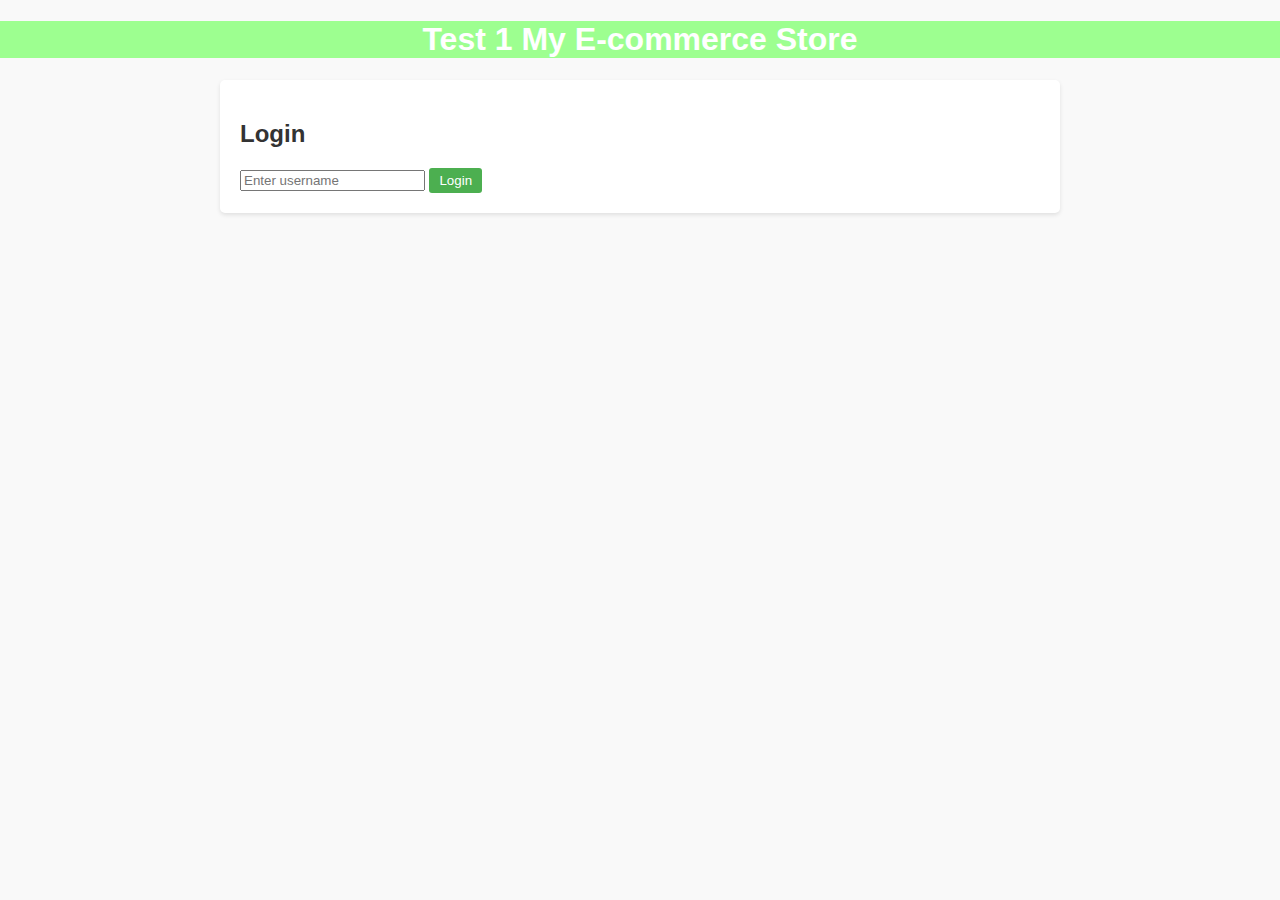
<file: index.html>
<!DOCTYPE html>
<html>
<head>
    <title>Basic E-commerce Website</title>
    <link rel="stylesheet" type="text/css" href="styles.css">
</head>
<body>

<header>
    <h1>Test 1 My E-commerce Store</h1>
</header>

<div class="container" id="login-section">
    <h2>Login</h2>
    <input type="text" id="username" placeholder="Enter username" />
    <button onclick="login()">Login</button>
</div>

<div class="container" id="products-section" style="display: none;">
    <h2>Products</h2>
    <div class="product">
        <span>Laptop - $1200</span>
        <button onclick="addToCart('Laptop', 1200)">Add to Cart</button>
    </div>
    <div class="product">
        <span>Mouse - $25</span>
        <button onclick="addToCart('Mouse', 25)">Add to Cart</button>
    </div>
    <div class="product">
        <span>Keyboard - $75</span>
        <button onclick="addToCart('Keyboard', 75)">Add to Cart</button>
    </div>
</div>

<div class="container" id="cart-section" style="display: none;">
    <h2>Your Cart</h2>
    <div id="cart-items"></div>
    <p>Total: $<span id="cart-total">0</span></p>
    <button onclick="makePayment()">Proceed to Payment</button>
</div>

<div class="container" id="payment-section" style="display: none;">
    <h2>Payment</h2>
    <p>Thank you for shopping! Your payment is successful.</p>
</div>

<script src="script.js"></script>
</body>
</html>
</file>
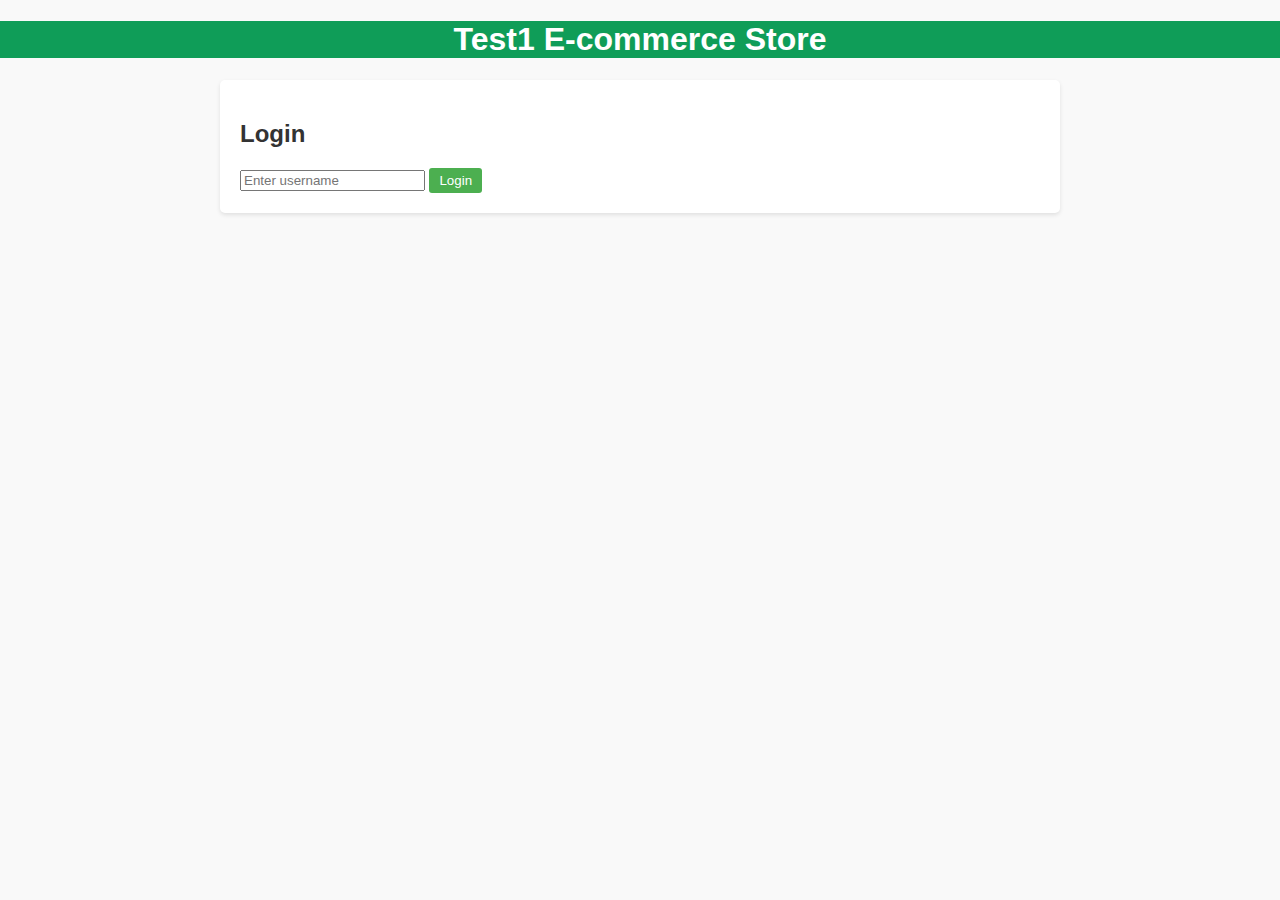
<file: App/index.html>
<!DOCTYPE html>
<html>
<head>
    <title>Basic E-commerce Website</title>
    <link rel="stylesheet" type="text/css" href="styles.css">
</head>
<body>

<header>
    <h1>Test1 E-commerce Store </h1>
</header>

<div class="container" id="login-section">
    <h2>Login</h2>
    <input type="text" id="username" placeholder="Enter username" />
    <button onclick="login()">Login</button>
</div>

<div class="container" id="products-section" style="display: none;">
    <h2>Products</h2>
    <div class="product">
        <span>Laptop - $1200</span>
        <button onclick="addToCart('Laptop', 1200)">Add to Cart</button>
    </div>
    <div class="product">
        <span>Mouse - $25</span>
        <button onclick="addToCart('Mouse', 25)">Add to Cart</button>
    </div>
    <div class="product">
        <span>Keyboard - $75</span>
        <button onclick="addToCart('Keyboard', 75)">Add to Cart</button>
    </div>
</div>

<div class="container" id="cart-section" style="display: none;">
    <h2>Your Cart</h2>
    <div id="cart-items"></div>
    <p>Total: $<span id="cart-total">0</span></p>
    <button onclick="makePayment()">Proceed to Payment</button>
</div>

<div class="container" id="payment-section" style="display: none;">
    <h2>Payment</h2>
    <p>Thank you for shopping! Your payment is successful.</p>
</div>

<script src="script.js"></script>
</body>
</html>
</file>
<file: styles.css>
body {
    font-family: Arial, sans-serif;
    margin: 0;
    padding: 0;
    background-color: #f9f9f9;
}

header {
    background-color: #9dff90;
    color: white;
    text-align: center;s
    padding: 10px 0;
}

.container {
    max-width: 800px;
    margin: 20px auto;
    padding: 20px;
    background-color: white;
    box-shadow: 0 2px 4px rgba(0, 0, 0, 0.1);
    border-radius: 5px;
}

h2 {
    color: #333;
}

.product {
    display: flex;
    justify-content: space-between;
    padding: 10px 0;
    border-bottom: 1px solid #ddd;
}

button {
    padding: 5px 10px;
    background-color: #4CAF50;
    color: white;
    border: none;
    cursor: pointer;
    border-radius: 3px;
}

button:hover {
    background-color: #45a049;
}

#cart-items {
    margin: 10px 0;
}
</file>
<file: App/styles.css>
body {
    font-family: Arial, sans-serif;
    margin: 0;
    padding: 0;
    background-color: #f9f9f9;
}

header {
    background-color: #0F9D58;
    color: white;
    text-align: center;s
    padding: 10px 0;
}

.container {
    max-width: 800px;
    margin: 20px auto;
    padding: 20px;
    background-color: white;
    box-shadow: 0 2px 4px rgba(0, 0, 0, 0.1);
    border-radius: 5px;
}

h2 {
    color: #333;
}

.product {
    display: flex;
    justify-content: space-between;
    padding: 10px 0;
    border-bottom: 1px solid #ddd;
}

button {
    padding: 5px 10px;
    background-color: #4CAF50;
    color: white;
    border: none;
    cursor: pointer;
    border-radius: 3px;
}

button:hover {
    background-color: #45a049;
}

#cart-items {
    margin: 10px 0;
}
</file>
